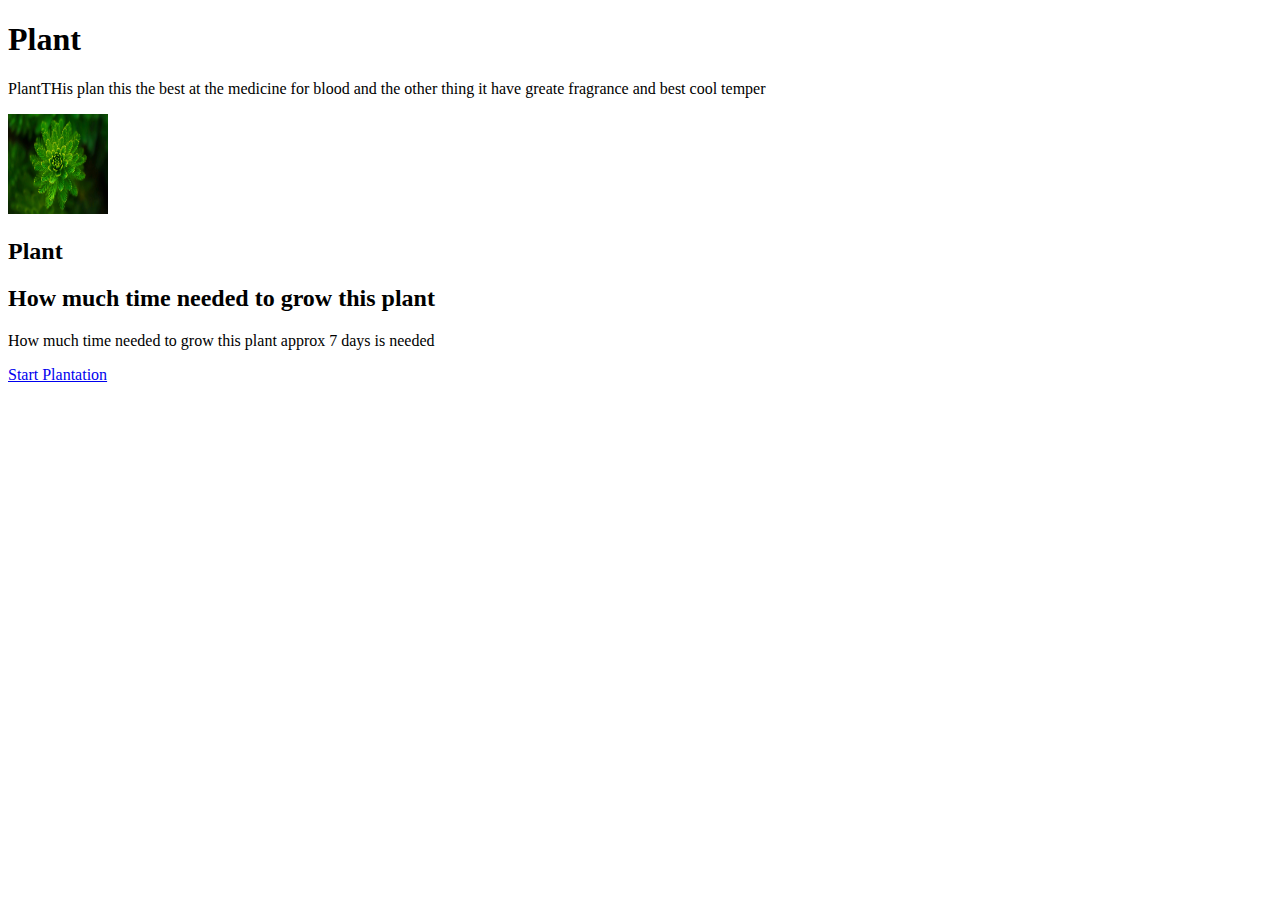
<file: plant-detail.html>
<!DOCTYPE html>
<html lang="en">
<head>
    <meta charset="UTF-8">
    <meta name="viewport" content="width=device-width, initial-scale=1.0">
    <title>Document</title>
</head>
<body>
    <div><h1>Plant</h1>
        <p>PlantTHis plan this the best at the medicine for blood and the other thing it have greate fragrance and best cool temper</p>
    </div>
    <div>
        <img src="pexels-pixabay-35196.jpg" alt="Sample Image" width="100" height="100" />
        <h2>Plant</h2>
    </div>
    <div>
        <h2>How much time needed to grow this plant</h2>
        <p>How much time needed to grow this plant approx 7 days is needed</p>
    </div>
    <div><a href="plantpage.html"<button>Start Plantation</button></a></div>
</body>
</html>
</file>
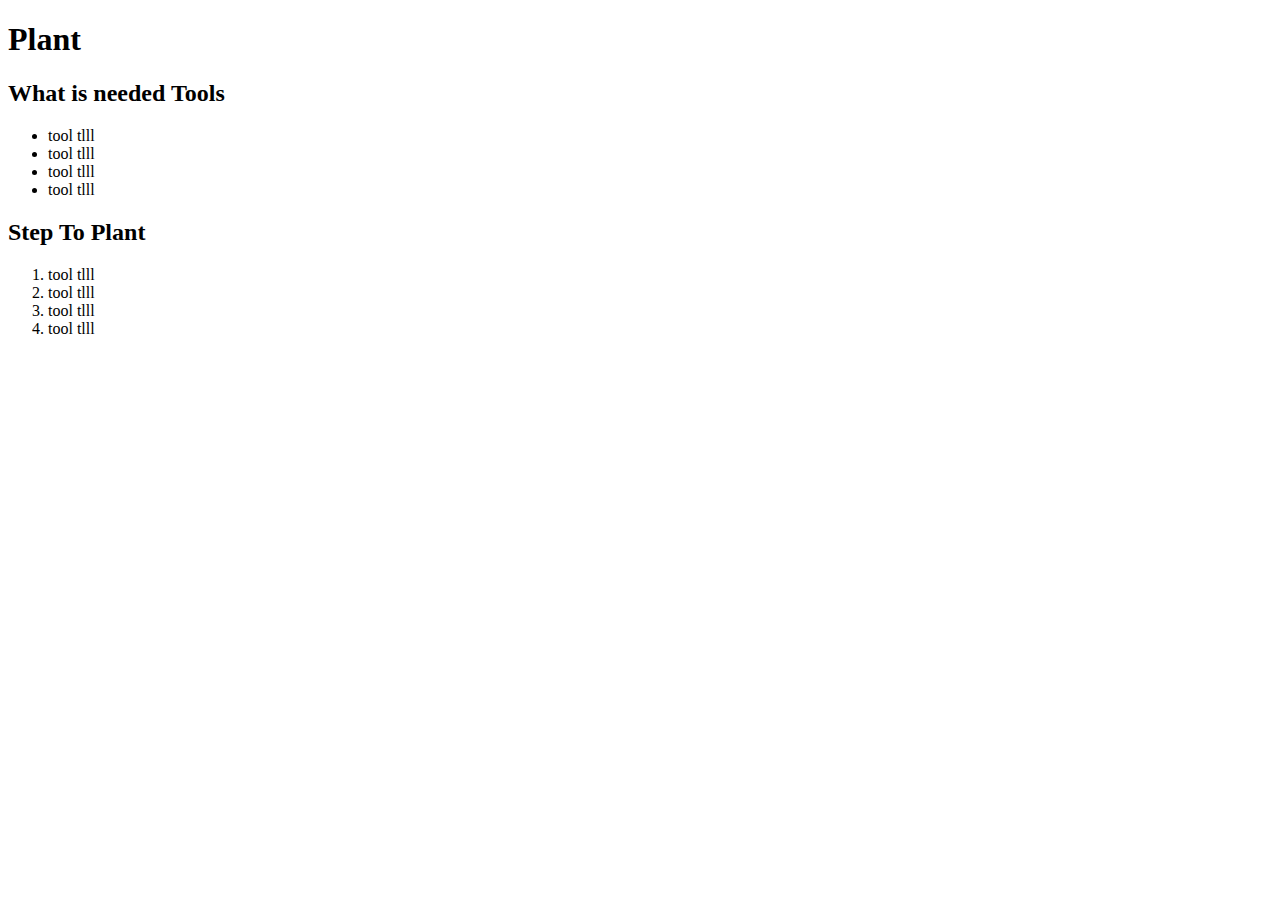
<file: plantpage.html>
<!DOCTYPE html>
<html lang="en">
<head>
    <meta charset="UTF-8">
    <meta name="viewport" content="width=device-width, initial-scale=1.0">
    <title>Document</title>
</head>
<body>
    <div>
        <h1>Plant</h1>
        <h2>What is needed Tools</h2>
        <ul>
            <li>tool tlll</li>
            <li>tool tlll</li>
            <li>tool tlll</li>
            <li>tool tlll</li> <!-- Tool 1 -->
        </ul>

        <h2>Step To Plant</h2>
        <ol>
           <li>tool tlll</li>
           <li>tool tlll</li>
           <li>tool tlll</li>
           <li>tool tlll</li> <!-- Steps will be added later -->
        </ol>
    </div>
</body>
</html>
</file>
